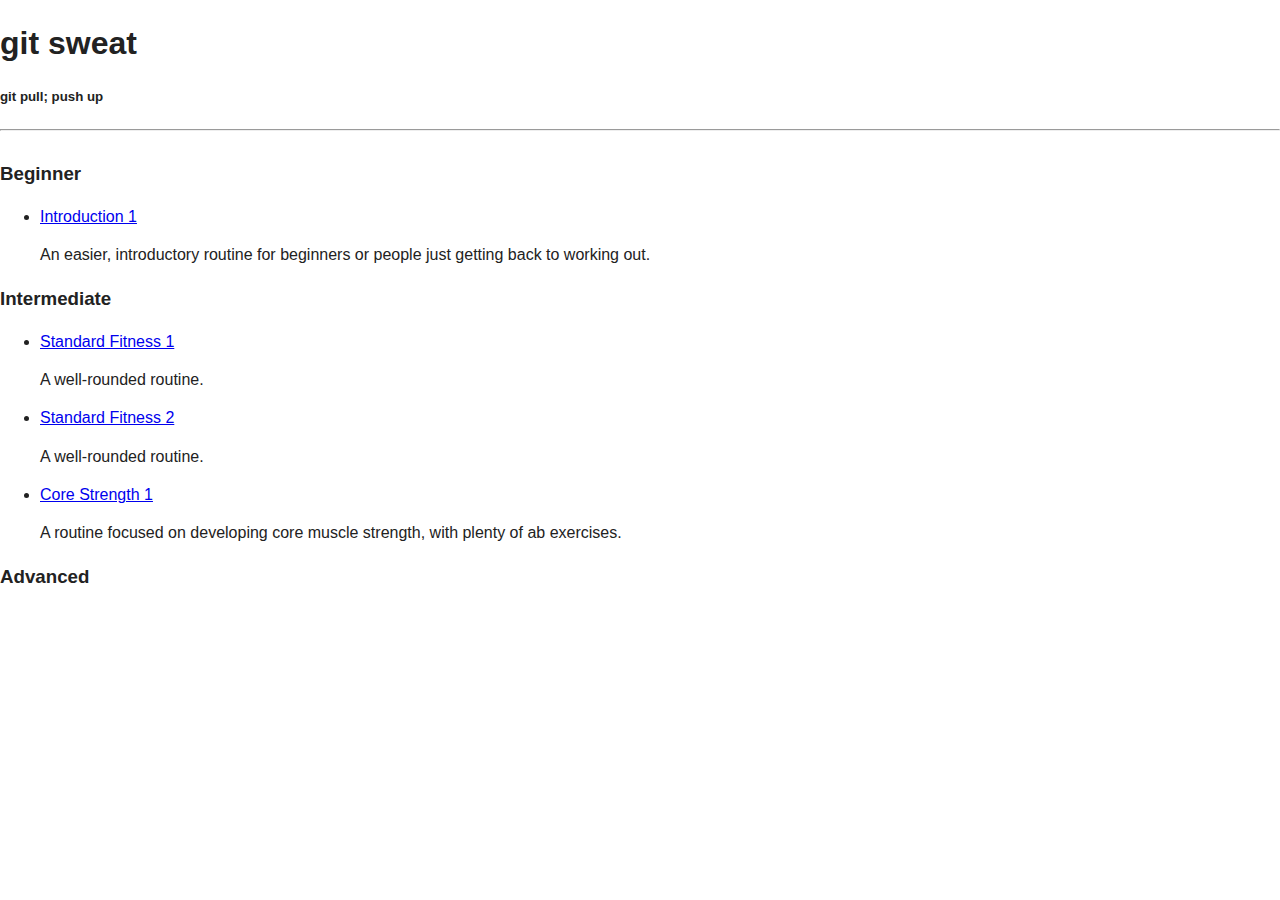
<file: index.html>
<!DOCTYPE html>
<!--[if IEMobile 7 ]>    <html class="no-js iem7"> <![endif]-->
  <!--[if (gt IEMobile 7)|!(IEMobile)]><!--> <html class="no-js"> <!--<![endif]-->
    <head>
      <meta charset="utf-8">
      <title></title>
      <meta name="description" content="">
      <meta name="HandheldFriendly" content="True">
      <meta name="MobileOptimized" content="320">
      <meta name="viewport" content="width=device-width">
      <meta http-equiv="cleartype" content="on">

      <link rel="apple-touch-icon-precomposed" sizes="144x144" href="img/touch/apple-touch-icon-144x144-precomposed.png">
      <link rel="apple-touch-icon-precomposed" sizes="114x114" href="img/touch/apple-touch-icon-114x114-precomposed.png">
      <link rel="apple-touch-icon-precomposed" sizes="72x72" href="img/touch/apple-touch-icon-72x72-precomposed.png">
      <link rel="apple-touch-icon-precomposed" href="img/touch/apple-touch-icon-57x57-precomposed.png">
      <link rel="shortcut icon" href="img/touch/apple-touch-icon.png">

      <meta name="apple-mobile-web-app-capable" content="yes">
      <meta name="apple-mobile-web-app-status-bar-style" content="black">

      <!-- This script prevents links from opening in Mobile Safari. https://gist.github.com/1042026 -->
      <!--
      <script>(function(a,b,c){if(c in b&&b[c]){var d,e=a.location,f=/^(a|html)$/i;a.addEventListener("click",function(a){d=a.target;while(!f.test(d.nodeName))d=d.parentNode;"href"in d&&(d.href.indexOf("http")||~d.href.indexOf(e.host))&&(a.preventDefault(),e.href=d.href)},!1)}})(document,window.navigator,"standalone")</script>
      -->

      <link rel="stylesheet" href="css/normalize.css">
      <link rel="stylesheet" href="css/main.css">
      <link rel="stylesheet" href="css/application.css">
      <script src="js/vendor/modernizr-2.6.1.min.js"></script>
    </head>
    <body>

      <h1>git sweat</h1>
      <h5>git pull; push up</h5>
      <hr />

      <div id="set-container">
        <h2 id="header_label"></h2>
        <div id="exercising" style="display: none;">
          <small><span id="completed_reps">0</span> of <span id="total_reps">0</span> reps</small>
          <div id="progress">
            <div id="bar"></div>
          </div>
        </div>
        <div id="set"></div>
      </div>

      <h3>Beginner</h3>
      <ul class="programs">
        <li class="program">
        <a href="programs/introduction_1.txt">Introduction 1</a>
        <p>An easier, introductory routine for beginners or people just getting back to working out.</p>
        </li>
      </ul>

      <h3>Intermediate</h3>
      <ul class="programs">
        <li class="program">
          <a href="programs/standard_fitness_1.txt">Standard Fitness 1</a>
          <p>A well-rounded routine.</p>
        </li>
        <li class="program">
          <a href="programs/standard_fitness_2.txt">Standard Fitness 2</a>
          <p>A well-rounded routine.</p>
        </li>
        <li class="program">
          <a href="programs/core_strength_1.txt">Core Strength 1</a>
          <p>A routine focused on developing core muscle strength, with plenty of ab exercises.</p>
        </li>
      </ul>

      <h3>Advanced</h3>

      <script src="js/vendor/zepto.min.js"></script>
      <script src="js/helper.js"></script>
      <script src="js/application.js"></script>

    </body>
  </html>
</file>
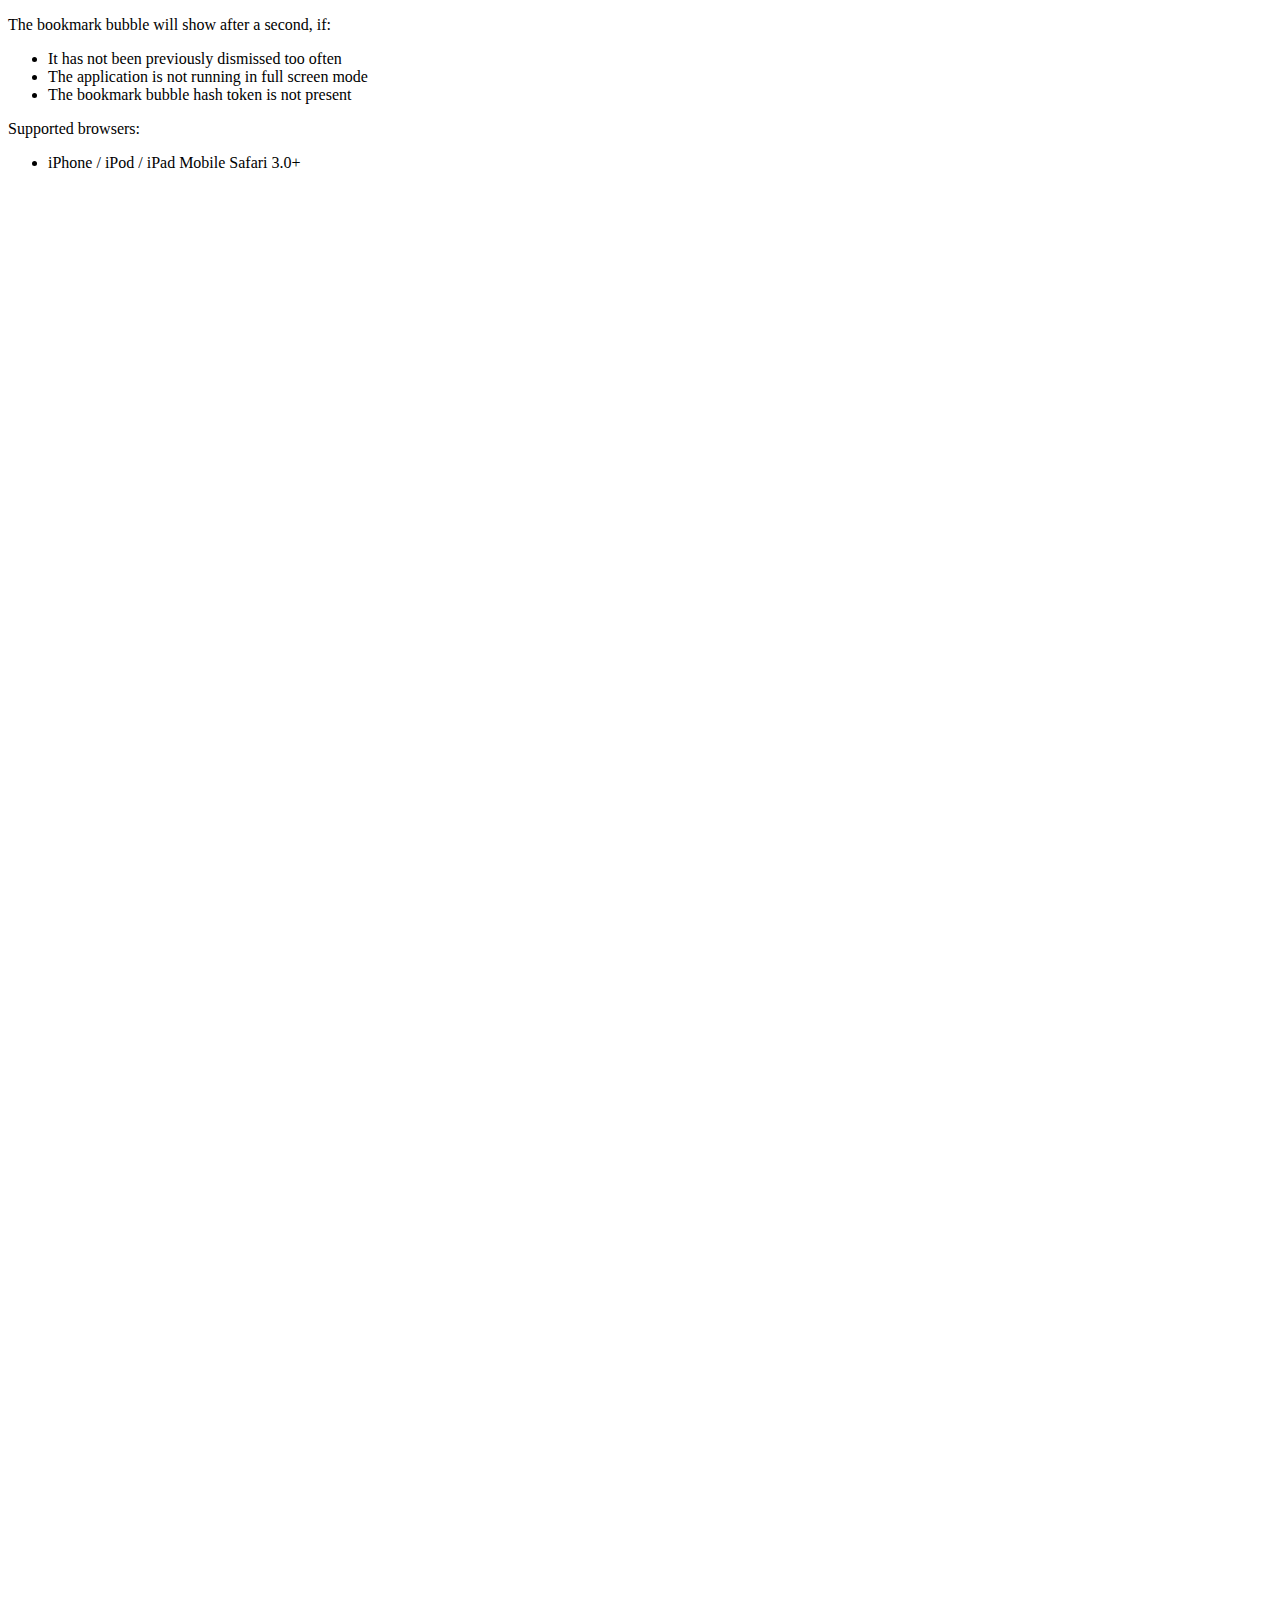
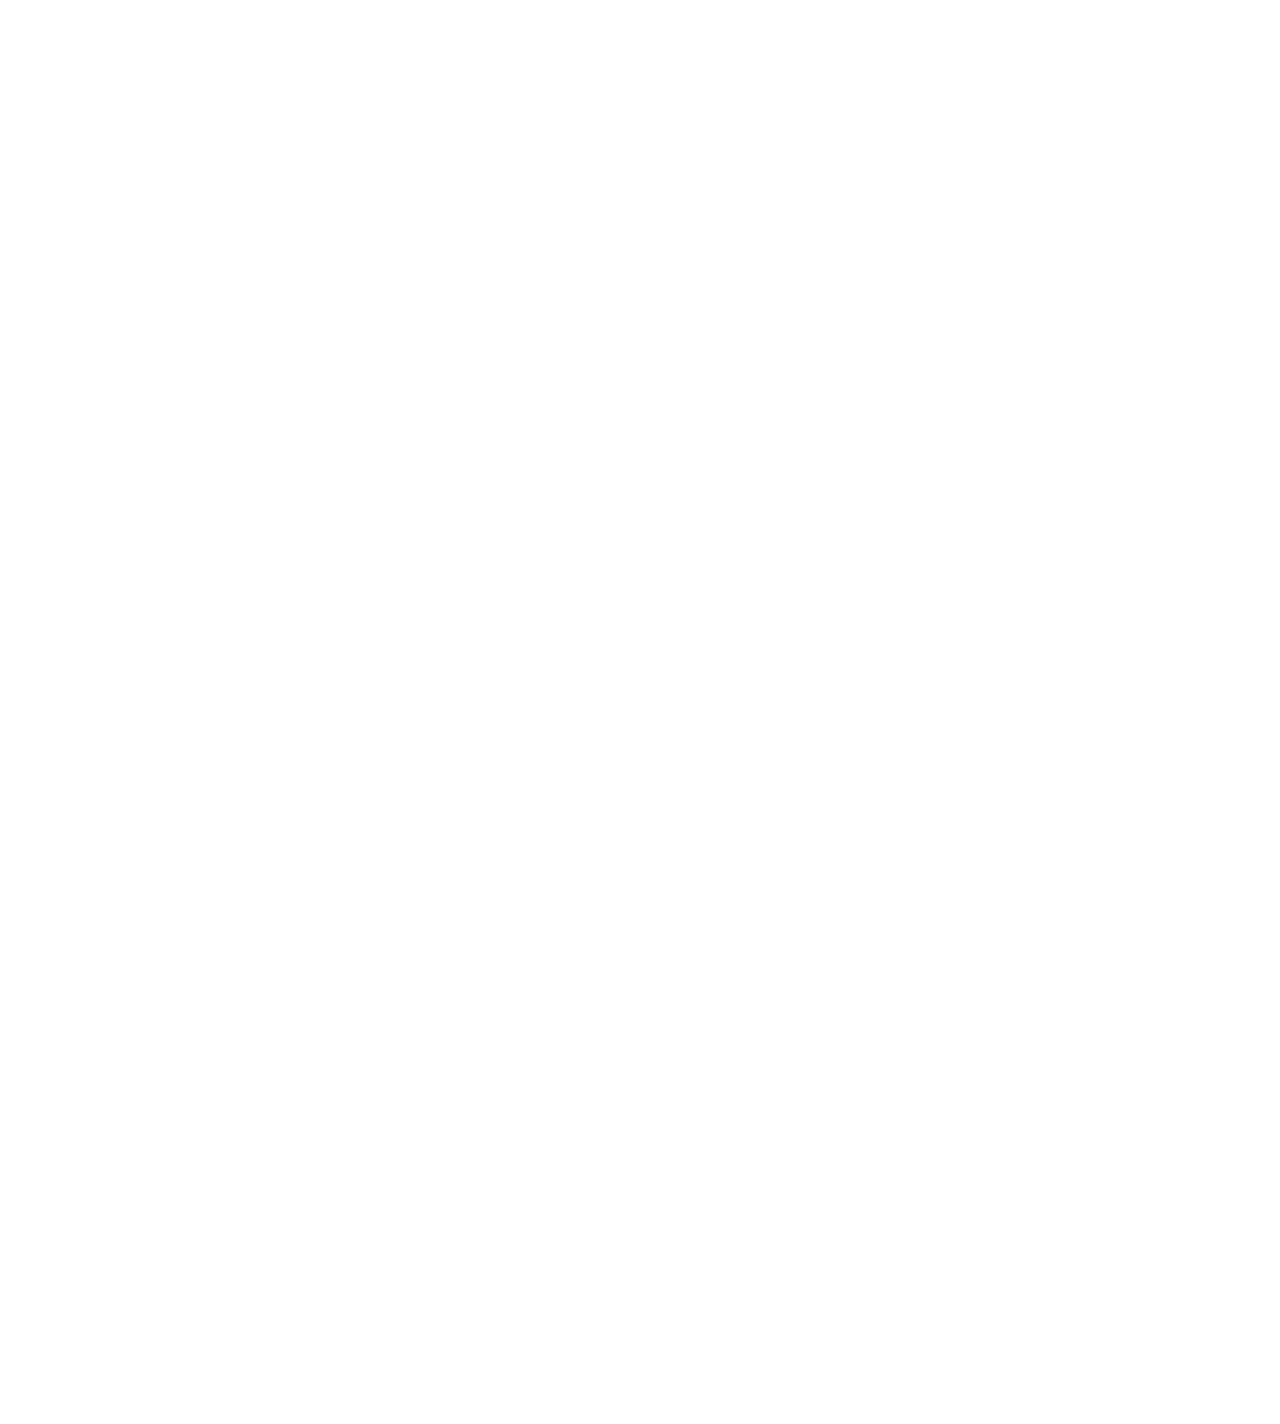
<file: tools/mobile-bookmark-bubble/example/example.html>
<!DOCTYPE HTML PUBLIC "-//W3C//DTD HTML 4.01//EN"
    "http://www.w3.org/TR/html4/strict.dtd">

<!--
  Copyright 2010 Google Inc.

  Licensed under the Apache License, Version 2.0 (the "License");
  you may not use this file except in compliance with the License.
  You may obtain a copy of the License at

       http://www.apache.org/licenses/LICENSE-2.0

  Unless required by applicable law or agreed to in writing, software
  distributed under the License is distributed on an "AS IS" BASIS,
  WITHOUT WARRANTIES OR CONDITIONS OF ANY KIND, either express or implied.
  See the License for the specific language governing permissions and
  limitations under the License.
-->

<html>
  <head>
    <title>Sample</title>
    <meta name="viewport"
        content="width=device-width,minimum-scale=1.0,maximum-scale=1.0" />
    <meta name="apple-mobile-web-app-capable" content="yes" />
    <link rel="apple-touch-icon-precomposed" href="../images/icon_calendar.png" />
    <script type="text/javascript" src="../bookmark_bubble.js"></script>
    <script type="text/javascript" src="example.js"></script>
  </head>
  <body style="height: 3000px;">
    <p>The bookmark bubble will show after a second, if:</p>
    <ul>
      <li>It has not been previously dismissed too often</li>
      <li>The application is not running in full screen mode</li>
      <li>The bookmark bubble hash token is not present</li>
    </ul>
    <p>Supported browsers:</p>
    <ul>
      <li>iPhone / iPod / iPad Mobile Safari 3.0+</li>
    </ul>
  </body>
</html>
</file>
<file: css/main.css>
/*
 * HTML5 Boilerplate
 *
 * What follows is the result of much research on cross-browser styling.
 * Credit left inline and big thanks to Nicolas Gallagher, Jonathan Neal,
 * Kroc Camen, and the H5BP dev community and team.
 */

/* ==========================================================================
   Base styles: opinionated defaults
   ========================================================================== */

html,
button,
input,
select,
textarea {
    color: #222;
}

body {
    font-size: 1em;
    line-height: 1.4;
}

a {
    color: #00e;
}

a:visited {
    color: #551a8b;
}

a:hover {
    color: #06e;
}

/*
 * Remove the gap between images and the bottom of their containers: h5bp.com/i/440
 */

img {
    vertical-align: middle;
}

/*
 * Remove default fieldset styles.
 */

fieldset {
    border: 0;
    margin: 0;
    padding: 0;
}

/*
 * Allow only vertical resizing of textareas.
 */

textarea {
    resize: vertical;
}

/* ==========================================================================
   Author's custom styles
   ========================================================================== */


















/* ==========================================================================
   Helper classes
   ========================================================================== */

/* Prevent callout */

.nocallout {
    -webkit-touch-callout: none;
}

.pressed {
    background-color: rgba(0, 0, 0, 0.7);
}

/* A hack for HTML5 contenteditable attribute on mobile */

textarea[contenteditable] {
    -webkit-appearance: none;
}

/* A workaround for S60 3.x and 5.0 devices which do not animated gif images if
   they have been set as display: none */

.gifhidden {
    position: absolute;
    left: -100%;
}

/*
 * Image replacement
 */

.ir {
    background-color: transparent;
    background-repeat: no-repeat;
    border: 0;
    direction: ltr;
    display: block;
    overflow: hidden;
    text-align: left;
    text-indent: -999em;
}

.ir br {
    display: none;
}

/*
 * Hide from both screenreaders and browsers: h5bp.com/u
 */

.hidden {
    display: none !important;
    visibility: hidden;
}

/*
 * Hide only visually, but have it available for screenreaders: h5bp.com/v
 */

.visuallyhidden {
    border: 0;
    clip: rect(0 0 0 0);
    height: 1px;
    margin: -1px;
    overflow: hidden;
    padding: 0;
    position: absolute;
    width: 1px;
}

/*
 * Extends the .visuallyhidden class to allow the element to be focusable
 * when navigated to via the keyboard: h5bp.com/p
 */

.visuallyhidden.focusable:active,
.visuallyhidden.focusable:focus {
    clip: auto;
    height: auto;
    margin: 0;
    overflow: visible;
    position: static;
    width: auto;
}

/*
 * Hide visually and from screenreaders, but maintain layout
 */

.invisible {
    visibility: hidden;
}

/**
 * Clearfix helper
 * Used to contain floats: h5bp.com/q
 */

.clearfix:before,
.clearfix:after {
    content: "";
    display: table;
}

.clearfix:after {
    clear: both;
}

/*
 * For IE 6/7 only
 * Include this rule to trigger hasLayout and contain floats.
 */

.clearfix {
    *zoom: 1;
}

/* ==========================================================================
   EXAMPLE Media Queries for Responsive Design.
   Theses examples override the primary ('mobile first') styles.
   Modify as content requires.
   ========================================================================== */

@media only screen and (min-width: 800px) {
    /* Style adjustments for viewports that meet the condition */
}

@media only screen and (-webkit-min-device-pixel-ratio: 1.5),
       only screen and (min-resolution: 144dpi) {
    /* Style adjustments for viewports that meet the condition */
}
</file>
<file: css/application.css>
/*
 * git-sweat-specific styles
 */
#progress { margin-bottom: 20px; background-color: #d8d8d8; float: left; width: 100%; height: 8px; }
#progress #bar { background-color: blue; width: 0%; height: 8px; }
#progress #bar.completed { background-color: #4cc554; }
#set { margin-bottom: 30px; }
</file>
